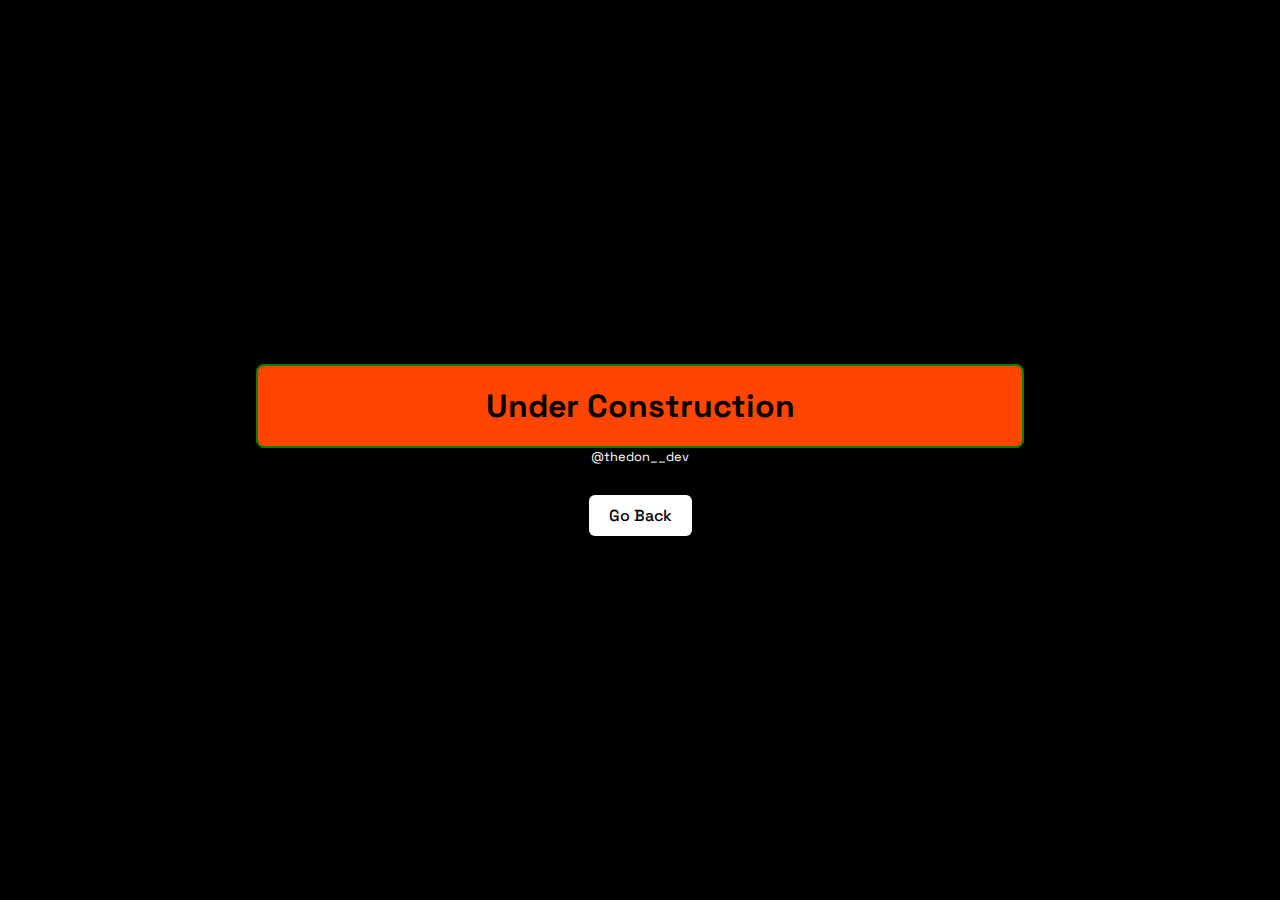
<file: Dice Game/index.html>
<!DOCTYPE html>
<html lang="en">
<head>
    <meta charset="UTF-8">
    <meta name="viewport" content="width=device-width, initial-scale=1.0">
    <title>Dice Game</title>
    <link rel="stylesheet" href="style.css">
</head>
<body>
    <div class="wrapper">
        <div class="container">
            <h1>Under Construction</h1>
        </div>
        <p>@thedon__dev</p>
        <a href="../index.html" class="back">Go Back</a>
    </div>
</body>
</html>
</file>
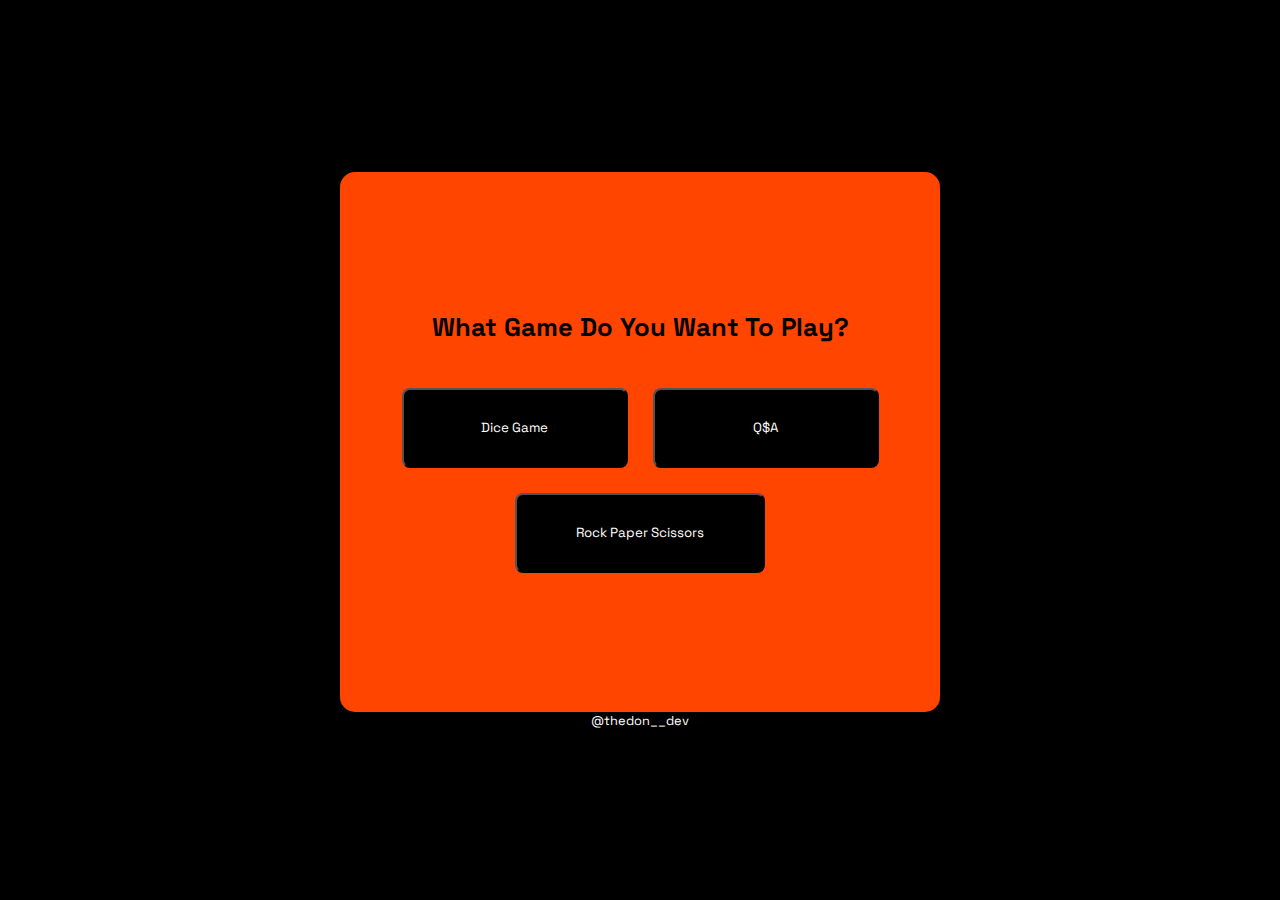
<file: mainPage/index.html>
<!DOCTYPE html>
<html lang="en">
<head>
    <meta charset="UTF-8">
    <meta name="viewport" content="width=device-width, initial-scale=1.0">
    <title>All Games App</title>
    <link rel="stylesheet" href="style.css">
</head>
<body>
    <div class="wrapper">
        <div class="container">
            <h3>What Game Do You Want To Play?</h3>
            <div class="buttons">
                <button><a href="../Dice Game/index.html">Dice Game</a></button>
                <button><a href="../">Q$A</a></button>
                <button><a href="#">Rock Paper Scissors</a></button>
            </div>
        </div>
        <p>@thedon__dev</p>
    </div>
</body>
</html>
</file>
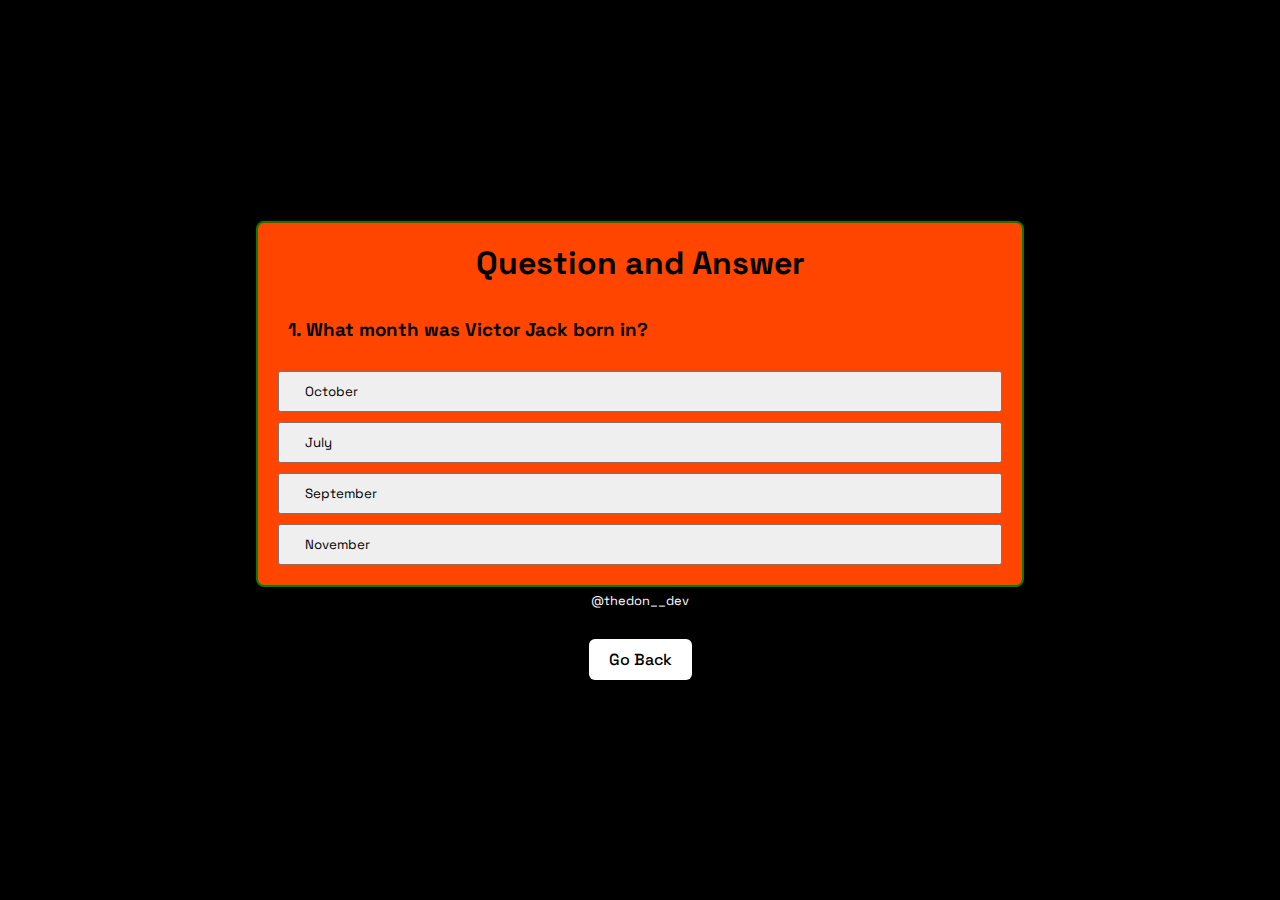
<file: Q&A/index.html>
<!DOCTYPE html>
<html lang="en">
<head>
    <meta charset="UTF-8">
    <meta name="viewport" content="width=device-width, initial-scale=1.0">
    <title>Question and Answer</title>
    <link rel="stylesheet" href="style.css">
</head>
<body>
    <div class="wrapper">
        <div class="container">
            <h1>Question and Answer</h1>
            <div class="main">
                <h3 class="question">1. What University does Victor Jack study at?</h3>
                <div class="answerButtons">
                    <button class="btn">Answer 1</button>
                    <button class="btn">Answer 2</button>
                    <button class="btn">Answer 3</button>
                    <button class="btn">Answer 4</button>
                </div>
                <p class="remark">You get sense o!</p>
                <button class="nextButton">Next</button>
            </div>
            
        </div>
        <p>@thedon__dev</p>
        <a href="../index.html" class="back">Go Back</a>
    </div>

    <script src="function.js"></script>
</body>
</html>
</file>
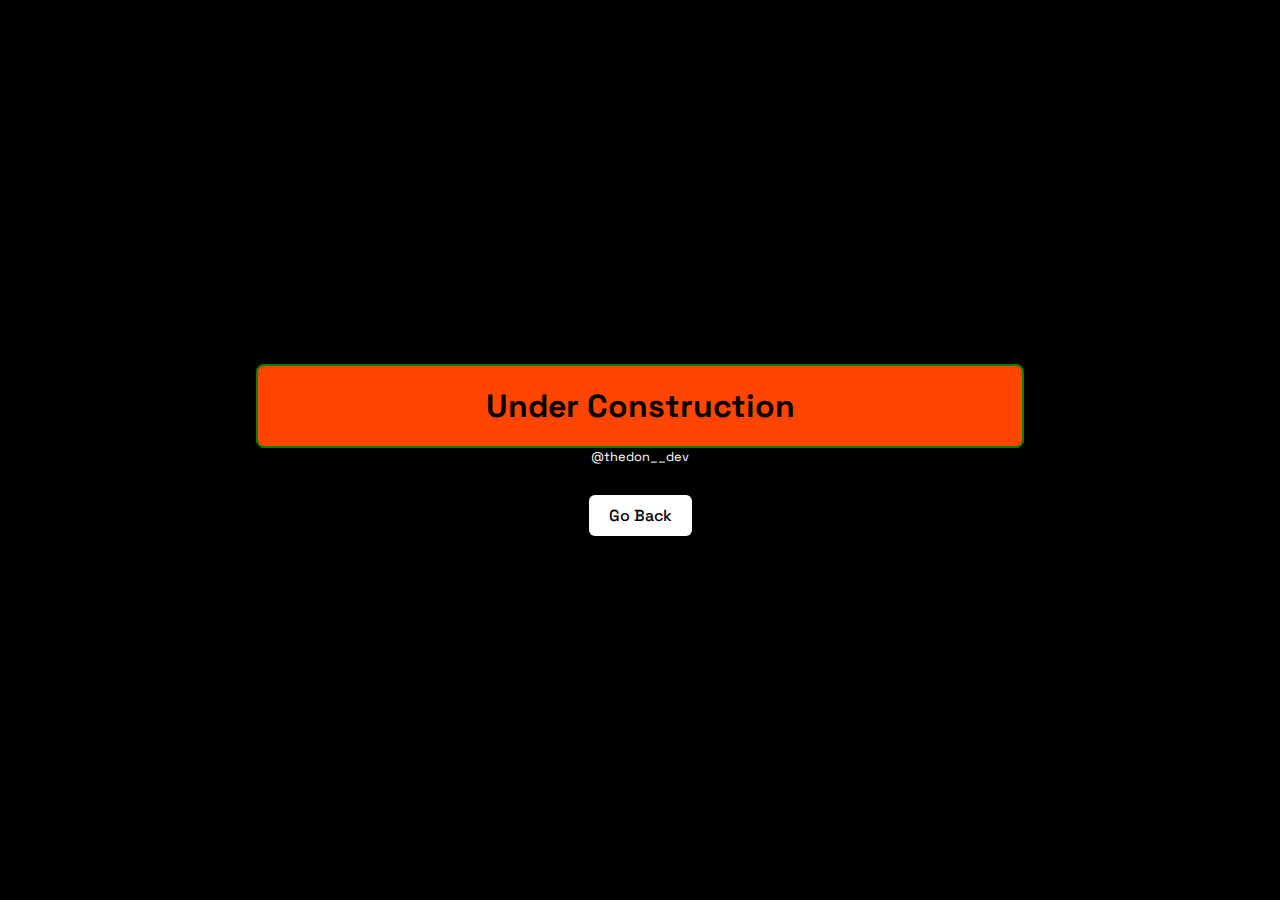
<file: Rock Paper Scissors/index.html>
<!DOCTYPE html>
<html lang="en">
<head>
    <meta charset="UTF-8">
    <meta name="viewport" content="width=device-width, initial-scale=1.0">
    <title>Rock Paper Scissors</title>
    <link rel="stylesheet" href="style.css">
</head>
<body>
    <div class="wrapper">
        <div class="container">
            <h1>Under Construction</h1>
        </div>
        <p>@thedon__dev</p>
        <a href="../index.html" class="back">Go Back</a>
    </div>
</body>
</html>
</file>
<file: Dice Game/style.css>
@import url('https://fonts.googleapis.com/css2?family=Space+Grotesk&display=swap');

* {
    padding: 0;
    margin: 0;
    box-sizing: border-box;
    font-family: 'Space Grotesk', sans-serif;
}

.wrapper {
    width: 100vw;
    height: 100vh;
    display: flex;
    flex-direction: column;
    align-items: center;
    background-color: black;
    justify-content: center;
}

.container {
    width: 60%;
    min-height: fit-content;
    padding: 20px;
    border-radius: 8px;
    border: 2px solid green;
    background-color: orangered;
}

h1 {
    text-align: center;
}

p {
    color: white;
    font-size: .8rem;
}

.back {
    width: fit-content;
    height: fit-content;
    padding: 10px 20px;
    margin-top: 30px;
    text-decoration: none;
    background-color: white;
    padding: 10px 20px;
    border-radius: 6px;
    color: black;
    font-weight: 500;
}

@media (max-width: 550px) {
    .container {
        width: 80%;
    }

    .wrapper {
        height: 100vh;
    }
}
</file>
<file: mainPage/style.css>
@import url('https://fonts.googleapis.com/css2?family=Space+Grotesk&display=swap');

* {
    /* border: 1px solid red; */
    padding: 0;
    margin: 0;
    box-sizing: border-box;
    font-family: 'Space Grotesk', sans-serif;
}

.wrapper {
    width: 100vw;
    height: 100vh;
    background-color: black;
    display: flex;
    flex-direction: column;
    justify-content: center;
    align-items: center;
}

.container {
    width: 60%;
    min-height: 60%;
    max-height: 90%;
    max-width: 600px;
    padding: 35px;
    background-color: orangered;
    border-radius: 15px;
    display: flex;
    flex-direction: column;
    justify-content: center;
    align-items: center;
    gap: 45px;
}

h3 {
    text-align: center;
    font-weight: 700;
    font-size: 1.6rem;
}

.buttons {
    width: 90%;
    height: fit-content;
    display: flex;
    justify-content: space-around;
    gap: 25px;
    flex-wrap: wrap;
}

button {
    flex: 1;
    min-width: 180px;
    max-width: 250px;
    text-align: center;
    height: 5rem;
    border-radius: 8px;
    background-color: black;
    padding-top: auto;
    vertical-align: middle;
}

a {
    padding: 25px;
    color: white;
    width: 100%;
    text-decoration: none;
}

p {
    color: white;
    font-size: .8rem;
    /* font-weight: bold; */
    text-align: center;
}

@media (max-width: 550px) {
    .container {
        width: 80%;
    }

    .wrapper {
        height: 100vh;
    }
}
</file>
<file: Q&A/style.css>
@import url('https://fonts.googleapis.com/css2?family=Space+Grotesk&display=swap');

* {
    /* border: 1px solid red; */
    padding: 0;
    margin: 0;
    box-sizing: border-box;
    font-family: 'Space Grotesk', sans-serif;
    transition: .4s;
}

.wrapper {
    width: 100vw;
    height: 100vh;
    display: flex;
    flex-direction: column;
    align-items: center;
    background-color: black;
    justify-content: center;
}

.container {
    width: 60%;
    min-height: fit-content;
    padding: 20px;
    border-radius: 8px;
    border: 2px solid green;
    background-color: orangered;
}

.main {
    margin-top: 25px;

}

h1 {
    text-align: center;
}

h3 {
    padding: 10px;
}

.answerButtons {
    display: flex;
    flex-direction: column;
    margin-top: 20px;
    gap: 10px;
}

button {
    cursor: pointer;
}

.btn {
    text-align: left;
    padding: 10px 25px 10px 25px;
    transition: .6s;
}

.btn:hover {
    /* background-color: rgb(68, 65, 65); */
    /* color: white; */
    scale: 1.1;
}

.btn:disabled {
    cursor: no-drop;
}

.btn:not(:hover) {
    scale: 1;
}

.nextButton {
    width: 30%;
    padding: 8px;
    display: none;
    margin: 20px auto 10px auto;
}

p {
    margin-top: 5px;
    color: white;
    font-size: .8rem;
}

.remark {
    padding: 10px;
    display: none;
}

.back {
    width: fit-content;
    height: fit-content;
    padding: 10px 20px;
    margin-top: 30px;
    text-decoration: none;
    background-color: white;
    padding: 10px 20px;
    border-radius: 6px;
    color: black;
    font-weight: 500;
}

.correct {
    background-color: #9aeabc;
}

.wrong {
    background-color: #ff9393;
}

@media (max-width: 550px) {
    .container {
        width: 80%;
    }

    .wrapper {
        height: 100vh;
    }
}
</file>
<file: Rock Paper Scissors/style.css>
@import url('https://fonts.googleapis.com/css2?family=Space+Grotesk&display=swap');

* {
    padding: 0;
    margin: 0;
    box-sizing: border-box;
    font-family: 'Space Grotesk', sans-serif;
}

.wrapper {
    width: 100vw;
    height: 100vh;
    display: flex;
    flex-direction: column;
    align-items: center;
    background-color: black;
    justify-content: center;
}

.container {
    width: 60%;
    min-height: fit-content;
    padding: 20px;
    border-radius: 8px;
    border: 2px solid green;
    background-color: orangered;
}

h1 {
    text-align: center;
}

p {
    color: white;
    font-size: .8rem;
}

.back {
    width: fit-content;
    height: fit-content;
    padding: 10px 20px;
    margin-top: 30px;
    text-decoration: none;
    background-color: white;
    padding: 10px 20px;
    border-radius: 6px;
    color: black;
    font-weight: 500;
}

@media (max-width: 550px) {
    .container {
        width: 80%;
    }

    .wrapper {
        height: 100vh;
    }
}
</file>
